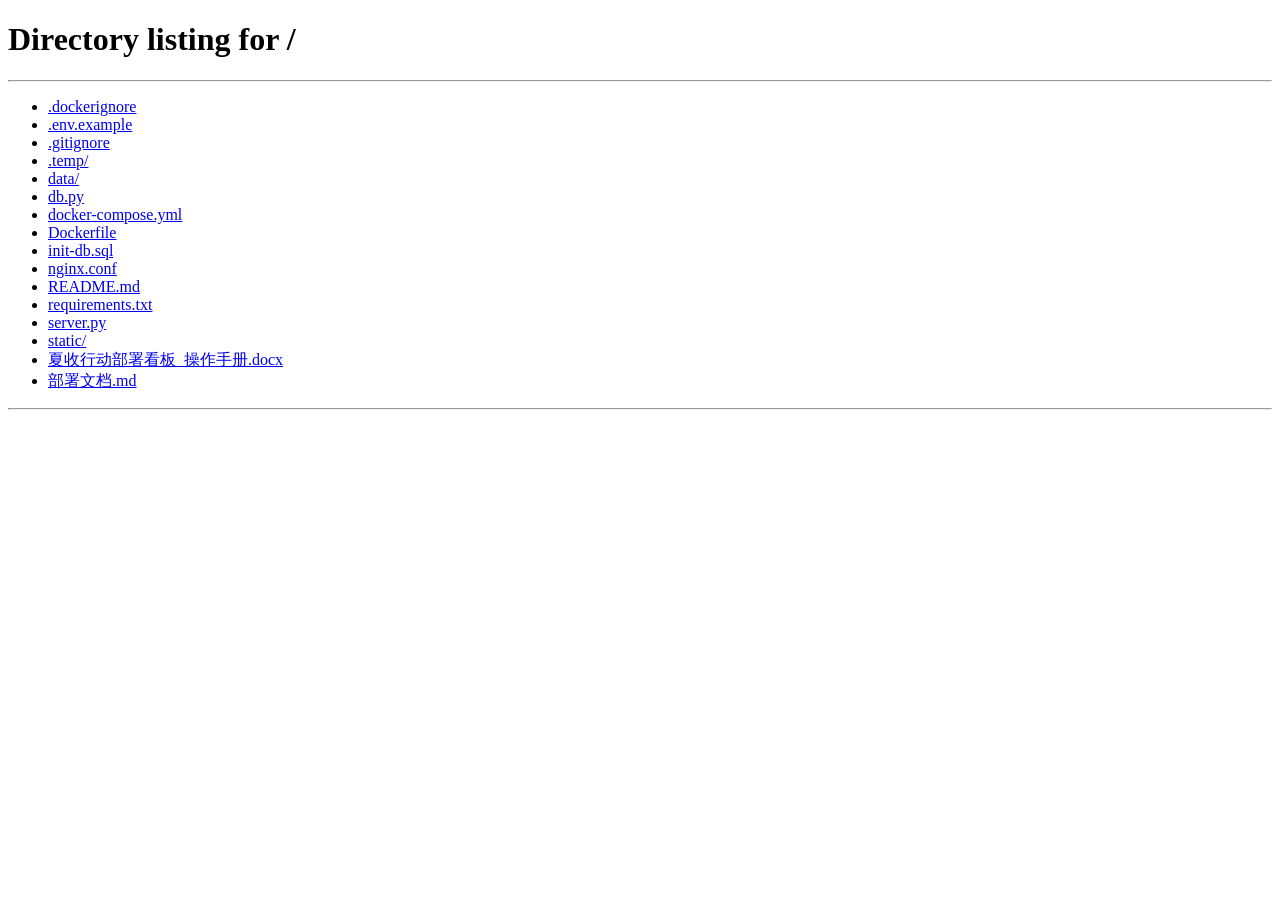
<file: static/admin.html>
<!DOCTYPE html>
<html lang="zh-CN">
<head>
<meta charset="UTF-8">
<meta name="viewport" content="width=device-width, initial-scale=1.0">
<title>管理后台 · 夏收行动标准化穿透部署</title>
<link rel="stylesheet" href="/static/css/admin.css">
<style>
.watermark-layer{position:fixed;top:0;left:0;width:100%;height:100%;pointer-events:none;z-index:9999;display:none;overflow:visible}
.watermark-layer .wm-item{position:absolute;font-size:20px;font-weight:700;color:rgba(255,255,255,.15);
  white-space:nowrap;transform:translate(-50%,-50%) rotate(-30deg);user-select:none;letter-spacing:2px;
  text-shadow:0 0 1px rgba(0,0,0,.5)}
.watermark-layer:empty{display:none!important}
</style>
</head>
<body>

<div class="admin-header">
  <h1>管理后台</h1>
  <span class="badge-admin">仅总经理</span>
  <div class="spacer"></div>
  <a class="back-btn" href="javascript:void(0)" id="backToBoard" onclick="backToBoard()">&#8592; 返回看板</a>
</div>

<div class="admin-layout">
  <nav class="admin-nav">
    <div class="nav-section-title">概览</div>
    <div class="nav-item active" data-tab="overview"><span class="nav-icon">O</span>数据概览</div>
    <div class="nav-section-title">管理</div>
    <div class="nav-item" data-tab="users"><span class="nav-icon">U</span>人员管理</div>
    <div class="nav-item" data-tab="access"><span class="nav-icon">A</span>权限分配</div>
    <div class="nav-item" data-tab="content"><span class="nav-icon">E</span>内容编辑</div>
    <div class="nav-item" data-tab="tools"><span class="nav-icon">T</span>辅助工具</div>
  </nav>
  <main class="admin-main">
    <section class="tab-panel active" id="tab-overview"></section>
    <section class="tab-panel" id="tab-users"></section>
    <section class="tab-panel" id="tab-access"></section>
    <section class="tab-panel" id="tab-content"></section>
    <section class="tab-panel" id="tab-tools"></section>
  </main>
</div>

<div class="admin-drawer-mask" id="drawerMask"></div>
<div class="admin-drawer" id="adminDrawer">
  <div class="drawer-header"><h3 id="drawerTitle"></h3><button class="drawer-close" onclick="closeDrawer()">&times;</button></div>
  <div class="drawer-body" id="drawerBody"></div>
  <div class="drawer-footer" id="drawerFooter"></div>
</div>

<div class="toast" id="toast"></div>

<!-- 确认弹窗 -->
<div class="modal-mask" id="confirmMask" style="display:none;position:fixed;inset:0;background:rgba(0,0,0,.5);z-index:3000;align-items:center;justify-content:center">
  <div style="background:var(--bg-card,#1a2332);border:1px solid var(--border-hover,#2a3f5c);border-radius:12px;padding:0;width:360px;max-width:90vw;box-shadow:0 8px 40px rgba(0,0,0,.5)">
    <div style="padding:18px 22px;font-size:16px;font-weight:700;color:#fff;border-bottom:1px solid var(--border-hover,#2a3f5c)" id="confirmTitle">确认操作</div>
    <div style="padding:22px;font-size:14px;color:var(--text-secondary,#a0b4cc);line-height:1.6" id="confirmMsg"></div>
    <div style="padding:0 22px 18px;display:flex;gap:10px;justify-content:flex-end">
      <button id="confirmNoBtn" style="padding:8px 22px;border-radius:6px;border:1px solid var(--border-hover,#2a3f5c);background:transparent;color:var(--text-secondary,#a0b4cc);cursor:pointer;font-size:13px" onclick="closeAdminConfirm()">取消</button>
      <button id="confirmYesBtn" style="padding:8px 22px;border-radius:6px;border:none;background:linear-gradient(135deg,#e74c3c,#c0392b);color:#fff;cursor:pointer;font-size:13px;font-weight:600" onclick="execAdminConfirm()">确认</button>
    </div>
  </div>
</div>

<!-- 输入弹窗 -->
<div class="modal-mask" id="promptMask" style="display:none;position:fixed;inset:0;background:rgba(0,0,0,.5);z-index:3000;align-items:center;justify-content:center">
  <div style="background:var(--bg-card,#1a2332);border:1px solid var(--border-hover,#2a3f5c);border-radius:12px;padding:0;width:360px;max-width:90vw;box-shadow:0 8px 40px rgba(0,0,0,.5)">
    <div style="padding:18px 22px;font-size:16px;font-weight:700;color:#fff;border-bottom:1px solid var(--border-hover,#2a3f5c)" id="promptTitle">请输入</div>
    <div style="padding:22px;font-size:14px;color:var(--text-secondary,#a0b4cc);line-height:1.6" id="promptMsg"></div>
    <div style="padding:0 22px 18px">
      <input type="text" id="promptInput" style="width:100%;background:rgba(0,0,0,.25);border:1px solid var(--border-hover,#2a3f5c);border-radius:6px;color:#fff;padding:10px 14px;font-size:14px;outline:none" onkeydown="if(event.key==='Enter')execAdminPrompt()">
    </div>
    <div style="padding:0 22px 18px;display:flex;gap:10px;justify-content:flex-end">
      <button style="padding:8px 22px;border-radius:6px;border:1px solid var(--border-hover,#2a3f5c);background:transparent;color:var(--text-secondary,#a0b4cc);cursor:pointer;font-size:13px" onclick="closeAdminPrompt()">取消</button>
      <button style="padding:8px 22px;border-radius:6px;border:none;background:linear-gradient(135deg,#2196f3,#1565c0);color:#fff;cursor:pointer;font-size:13px;font-weight:600" onclick="execAdminPrompt()">确认</button>
    </div>
  </div>
</div>

<!-- 水印层 -->
<div class="watermark-layer" id="watermarkLayer"></div>

<script src="/static/js/admin.js"></script>
</body>
</html>
</file>
<file: static/css/admin.css>
@import url('https://fonts.googleapis.com/css2?family=Noto+Sans+SC:wght@300;400;500;700;900&family=ZCOOL+XiaoWei&display=swap');

*{margin:0;padding:0;box-sizing:border-box}

:root{
  --bg-deep:#102a4a;
  --bg-dark:#1a3a6b;
  --bg-panel:#2256a0;
  --bg-card:rgba(45,90,150,.75);
  --bg-card-hover:rgba(60,115,190,.85);
  --bg-input:rgba(25,60,110,.9);

  --cyan:#a8d5ff;
  --cyan-dim:#7fb8e8;
  --cyan-glow:rgba(168,213,255,.18);
  --cyan-bg:rgba(168,213,255,.08);
  --blue:#6ba3d8;
  --blue-bright:#9cc8f0;
  --blue-glow:rgba(107,163,216,.18);
  --blue-bg:rgba(107,163,216,.08);
  --teal:#8eecd0;
  --teal-dim:#6cd4b0;
  --teal-glow:rgba(142,236,208,.15);
  --aurora:#c4b5e8;
  --aurora-glow:rgba(196,181,232,.15);

  --text-primary:#ffffff;
  --text-secondary:#e8eef5;
  --text-dim:#b8c8d8;
  --text-accent:#ffd980;

  --border:rgba(150,200,250,.25);
  --border-hover:rgba(180,220,255,.4);
  --border-active:rgba(200,235,255,.6);
  --divider:rgba(150,200,250,.12);

  --glow-sm:0 0 12px rgba(120,180,240,.12);
  --glow-md:0 0 24px rgba(120,180,240,.08);
  --shadow-panel:0 8px 32px rgba(0,8,30,.3);

  --radius:6px;
  --font-display:'ZCOOL XiaoWei','Noto Sans SC',serif;
  --font-body:'Noto Sans SC','Microsoft YaHei',sans-serif;
}

body{font-family:var(--font-body);background-color:var(--bg-deep);background-image:url('/static/background.png');
  background-size:cover;background-position:center center;background-repeat:no-repeat;background-attachment:fixed;
  color:var(--text-primary);line-height:1.6;overflow-x:hidden;-webkit-font-smoothing:antialiased}

body::before{content:'';position:fixed;inset:0;pointer-events:none;z-index:0;
  background:radial-gradient(ellipse at center,rgba(18,42,90,.82) 0%,rgba(18,42,90,.68) 35%,rgba(18,42,90,.5) 70%,rgba(18,42,90,.45) 100%)}
body::after{content:'';position:fixed;inset:0;pointer-events:none;z-index:0;
  background:linear-gradient(rgba(0,180,255,.035) 1px,transparent 1px),linear-gradient(90deg,rgba(0,180,255,.035) 1px,transparent 1px);
  background-size:60px 60px}
body>*{position:relative;z-index:1}

@keyframes fadeIn{from{opacity:0;transform:translateY(8px)}to{opacity:1;transform:translateY(0)}}
@keyframes scanline{0%{top:-2px}100%{top:100%}}

/* ==================== 顶部 ==================== */
.admin-header{background:linear-gradient(180deg,rgba(28,68,130,.98),rgba(22,56,110,.95));
  padding:14px 28px;display:flex;align-items:center;gap:16px;position:relative;overflow:hidden;
  flex-wrap:wrap;border-bottom:1px solid var(--border-hover);box-shadow:0 2px 20px rgba(0,0,0,.3)}
.admin-header::before{content:'';position:absolute;top:0;left:0;right:0;height:2px;
  background:linear-gradient(90deg,transparent 5%,var(--cyan) 25%,var(--blue-bright) 50%,var(--cyan) 75%,transparent 95%)}
.admin-header h1{font-family:var(--font-display);font-size:18px;color:var(--cyan);letter-spacing:4px;text-shadow:0 0 12px var(--cyan-glow)}
.admin-header .badge-admin{padding:3px 12px;font-size:10px;color:var(--aurora);
  border:1px solid rgba(124,92,252,.4);border-radius:3px;letter-spacing:2px;background:rgba(124,92,252,.08);white-space:nowrap}
.admin-header .spacer{flex:1;min-width:20px}
.admin-header .back-btn{padding:7px 18px;border:1px solid rgba(0,212,255,.2);border-radius:3px;
  background:transparent;color:var(--text-secondary);cursor:pointer;font-family:inherit;font-size:13px;
  transition:all .25s;letter-spacing:1px;text-decoration:none;white-space:nowrap}
.admin-header .back-btn:hover{border-color:var(--cyan);color:var(--cyan);box-shadow:var(--glow-sm)}

/* ==================== 布局 ==================== */
.admin-layout{display:grid;grid-template-columns:200px 1fr;min-height:calc(100vh - 54px)}
.admin-nav{background:linear-gradient(180deg,var(--bg-panel),var(--bg-dark));padding:20px 0;
  position:sticky;top:0;align-self:start;height:calc(100vh - 54px);overflow-y:auto;border-right:1px solid var(--border)}
.admin-nav::before{content:'';position:absolute;top:0;left:0;right:0;bottom:0;
  background:radial-gradient(ellipse at 50% 0%,rgba(0,212,255,.06),transparent 60%);pointer-events:none}

.nav-item{display:flex;align-items:center;gap:12px;padding:14px 24px;color:var(--text-dim);
  cursor:pointer;font-size:13px;letter-spacing:2px;transition:all .25s;border-left:3px solid transparent;position:relative}
.nav-item:hover{color:var(--text-secondary);background:rgba(0,212,255,.03)}
.nav-item.active{color:var(--cyan);background:linear-gradient(90deg,rgba(0,212,255,.08),transparent);
  border-left-color:var(--cyan);font-weight:700;text-shadow:0 0 8px var(--cyan-glow)}
.nav-item .nav-icon{font-size:14px;width:20px;text-align:center;font-family:var(--font-display);opacity:.7}
.nav-section-title{padding:18px 24px 8px;font-size:10px;color:var(--text-dim);letter-spacing:3px;
  border-top:1px solid var(--divider);margin-top:8px;text-transform:uppercase}
.nav-section-title:first-child{border-top:none;margin-top:0}

.admin-main{padding:24px 28px;overflow-y:auto}
.tab-panel{display:none}
.tab-panel.active{display:block;animation:fadeIn .3s}

/* ==================== 通用组件 ==================== */
.panel-title{font-size:16px;font-weight:700;color:var(--cyan);margin-bottom:18px;
  padding-left:14px;border-left:3px solid var(--cyan);letter-spacing:3px;display:flex;align-items:center;gap:12px;
  text-shadow:0 0 8px var(--cyan-glow);flex-wrap:wrap}
.panel-title .count{font-size:12px;color:var(--text-dim);font-weight:400;letter-spacing:1px}

.toolbar{display:flex;gap:12px;margin-bottom:18px;flex-wrap:wrap;align-items:center}
.search-box{flex:1;min-width:220px;position:relative}
.search-box input,.search-box select{width:100%;height:38px;border:1px solid var(--border);
  border-radius:var(--radius);padding:0 14px;font-size:13px;outline:none;
  background:var(--bg-input);color:var(--text-primary);font-family:inherit;transition:all .25s}
.search-box input:focus,.search-box select:focus{border-color:var(--cyan);
  box-shadow:0 0 0 3px var(--cyan-glow);background:rgba(0,212,255,.04)}
.search-box select option{background:var(--bg-dark);color:var(--text-primary)}
.search-box.with-icon input{padding-left:38px}
.search-box .icon{position:absolute;left:12px;top:50%;transform:translateY(-50%);color:var(--text-dim);font-size:14px;pointer-events:none}

.btn{padding:7px 16px;border:none;border-radius:var(--radius);font-size:12px;
  font-family:inherit;cursor:pointer;transition:all .25s;letter-spacing:1px;font-weight:700;
  display:inline-flex;align-items:center;gap:6px;white-space:nowrap}
.btn-primary{background:linear-gradient(135deg,var(--cyan-dim),var(--blue));color:#fff;text-shadow:0 1px 2px rgba(0,0,0,.3)}
.btn-primary:hover{box-shadow:0 0 16px var(--cyan-glow);filter:brightness(1.1);transform:translateY(-1px)}
.btn-ghost{background:transparent;color:var(--text-secondary);border:1px solid var(--border)}
.btn-ghost:hover{border-color:var(--cyan);color:var(--cyan);box-shadow:var(--glow-sm)}
.btn-danger{background:transparent;color:#ff4c6a;border:1px solid rgba(255,76,106,.3)}
.btn-danger:hover{background:rgba(255,76,106,.06);border-color:#ff4c6a}
.btn-sm{padding:4px 10px;font-size:11px}

/* 工具栏下拉框 */
.toolbar-select{height:38px;border:1px solid var(--border);border-radius:var(--radius);padding:0 12px;
  background:var(--bg-input);color:var(--text-primary);font-family:inherit;font-size:13px;outline:none;transition:all .25s}
.toolbar-select:focus{border-color:var(--cyan);box-shadow:0 0 0 3px var(--cyan-glow)}
.toolbar-select option{background:var(--bg-dark);color:var(--text-primary)}

/* 角色选择标签（替代optgroup选择器，避免浏览器白条） */
.role-tag{padding:5px 10px;border-radius:6px;font-size:13px;cursor:pointer;text-align:center;
  background:rgba(255,255,255,.05);border:1px solid var(--border);color:var(--text-primary);transition:all .2s}
.role-tag:hover{border-color:var(--cyan);background:rgba(0,212,255,.08)}
.role-tag.role-tag-selected{border-color:var(--cyan);background:rgba(0,212,255,.15);color:var(--cyan);font-weight:700}

/* 表格水平滚动容器（手机端） */
.table-scroll{overflow-x:auto;-webkit-overflow-scrolling:touch}
.table-scroll::-webkit-scrollbar{height:5px}
.table-scroll::-webkit-scrollbar-thumb{background:var(--border-hover);border-radius:3px}

.stat-grid{display:grid;grid-template-columns:repeat(auto-fill,minmax(200px,1fr));gap:14px;margin-bottom:24px}
.stat-card{background:var(--bg-card);border:1px solid var(--border);border-radius:var(--radius);padding:18px;
  box-shadow:var(--shadow-panel);position:relative;overflow:hidden}
.stat-card::before{content:'';position:absolute;top:0;left:0;right:0;height:2px;
  background:linear-gradient(90deg,var(--cyan),var(--blue));opacity:.6}
.stat-card .stat-label{font-size:11px;color:var(--text-dim);letter-spacing:2px;margin-bottom:8px}
.stat-card .stat-value{font-size:32px;font-weight:900;color:var(--cyan);font-family:var(--font-display);
  line-height:1;text-shadow:0 0 12px var(--cyan-glow)}
.stat-card .stat-sub{font-size:11px;color:var(--text-dim);margin-top:8px}

/* ==================== 表格 ==================== */
.data-table{width:100%;border-collapse:collapse;background:var(--bg-card);border-radius:var(--radius);
  overflow:hidden;box-shadow:var(--shadow-panel);font-size:12px}
.data-table thead{background:var(--bg-dark)}
.data-table th{padding:11px 14px;text-align:left;font-weight:700;color:var(--text-secondary);
  letter-spacing:1px;border-bottom:1px solid var(--border-hover);font-size:11px;white-space:nowrap}
.data-table td{padding:10px 14px;border-bottom:1px solid var(--divider);color:var(--text-primary)}
.data-table tbody tr{transition:background .15s}
.data-table tbody tr:hover{background:rgba(0,212,255,.04)}
.data-table tbody tr:last-child td{border-bottom:none}

.tag{display:inline-block;padding:2px 10px;border-radius:3px;font-size:10px;letter-spacing:1px;font-weight:700;white-space:nowrap}
.tag-public{background:rgba(0,212,255,.1);color:var(--cyan)}
.tag-business{background:rgba(0,255,200,.1);color:var(--teal)}
.tag-education{background:rgba(124,92,252,.1);color:var(--aurora)}
.tag-industry{background:rgba(255,170,0,.1);color:#ffaa00}
.tag-admin{background:linear-gradient(135deg,var(--cyan-dim),var(--blue));color:#fff}
.tag-active{background:rgba(0,255,200,.08);color:var(--teal)}
.tag-stopped{background:rgba(255,255,255,.05);color:var(--text-dim)}

/* ==================== 权限矩阵 ==================== */
.access-grid{overflow-x:auto;background:var(--bg-card);border-radius:var(--radius);
  box-shadow:var(--shadow-panel);padding:18px;border:1px solid var(--border)}
.access-matrix{border-collapse:collapse;width:100%;min-width:600px}
.access-matrix th,.access-matrix td{padding:10px 8px;text-align:center;border:1px solid var(--divider);font-size:12px}
.access-matrix th{background:var(--bg-dark);color:var(--text-secondary);font-weight:700;letter-spacing:1px;font-size:11px}
.access-matrix th.row-h{background:transparent;text-align:right;padding-right:14px;border-left:none}
.access-matrix td.cell{cursor:pointer;transition:all .2s;user-select:none}
.access-matrix td.cell:hover{background:rgba(0,212,255,.06)}
.access-matrix td.cell.checked{background:linear-gradient(135deg,rgba(0,212,255,.15),rgba(46,125,255,.1));
  color:var(--cyan);font-weight:900;font-size:16px;box-shadow:inset 0 0 12px var(--cyan-glow)}
.access-matrix td.cell.checked::after{content:'\2713'}

/* ==================== 抽屉（编辑面板） ==================== */
.admin-drawer{position:fixed;top:0;right:-560px;width:540px;height:100vh;
  background:linear-gradient(180deg,var(--bg-panel),var(--bg-dark));
  box-shadow:-8px 0 40px rgba(0,0,0,.3),0 0 20px var(--cyan-glow);z-index:1000;
  transition:right .3s ease;display:flex;flex-direction:column;border-left:2px solid var(--cyan-dim)}
.admin-drawer.show{right:0}
.admin-drawer.large{width:700px;right:-720px}
.admin-drawer.large.show{right:0}
.admin-drawer .drawer-header{padding:18px 24px;
  background:linear-gradient(180deg,rgba(28,68,130,.98),rgba(22,56,110,.95));
  border-bottom:1px solid var(--border);display:flex;align-items:center;justify-content:space-between;flex-shrink:0}
.admin-drawer .drawer-header h3{font-family:var(--font-display);font-size:15px;color:var(--cyan);letter-spacing:3px}
.admin-drawer .drawer-close{width:28px;height:28px;border:1px solid var(--border);background:transparent;
  font-size:18px;color:var(--text-dim);cursor:pointer;line-height:1;border-radius:3px;transition:all .2s}
.admin-drawer .drawer-close:hover{border-color:var(--cyan);color:var(--cyan);box-shadow:var(--glow-sm)}
.admin-drawer .drawer-body{padding:22px 24px;overflow-y:auto;flex:1}
.admin-drawer .drawer-footer{padding:14px 24px;border-top:1px solid var(--border);display:flex;justify-content:flex-end;gap:10px;flex-shrink:0}

.admin-drawer-mask{position:fixed;inset:0;background:rgba(10,20,50,.3);z-index:999;display:none;transition:opacity .3s}
.admin-drawer-mask.show{display:block}

.form-grid{display:grid;grid-template-columns:1fr 1fr;gap:14px}
.form-grid .full{grid-column:1/-1}
.form-field{margin-bottom:12px}
.form-field label{display:block;font-size:11px;font-weight:700;color:var(--text-secondary);margin-bottom:5px;letter-spacing:1px}
.form-field label .hint{color:var(--text-dim);font-weight:400;font-size:10px;margin-left:6px}
.form-field input,.form-field select,.form-field textarea{width:100%;border:1px solid var(--border);
  border-radius:var(--radius);padding:8px 12px;font-size:13px;outline:none;
  background:var(--bg-input);color:var(--text-primary);font-family:inherit;transition:all .2s}
.form-field input:focus,.form-field select:focus,.form-field textarea:focus{border-color:var(--cyan);
  box-shadow:0 0 0 3px var(--cyan-glow);background:rgba(0,212,255,.04)}
.form-field select option{background:var(--bg-dark);color:var(--text-primary)}
.form-field textarea{resize:vertical;min-height:64px;line-height:1.5}
.form-field .checkbox-row{display:flex;align-items:center;gap:8px;height:36px}
.form-field .checkbox-row input{width:auto;accent-color:var(--cyan)}

.toast{position:fixed;top:24px;left:50%;transform:translateX(-50%) translateY(-100px);
  background:linear-gradient(135deg,var(--bg-panel),var(--bg-dark));
  color:var(--text-primary);padding:12px 28px;border-radius:var(--radius);font-size:13px;
  letter-spacing:1px;z-index:2000;border:1px solid var(--border-hover);
  box-shadow:0 8px 24px rgba(0,0,0,.25),0 0 16px var(--cyan-glow);transition:transform .3s}
.toast.show{transform:translateX(-50%) translateY(0)}
.toast.error{border-color:rgba(255,76,106,.4);box-shadow:0 8px 24px rgba(0,0,0,.3),0 0 20px rgba(255,76,106,.15)}
.toast.success{border-color:rgba(0,255,200,.4);box-shadow:0 8px 24px rgba(0,0,0,.3),0 0 20px var(--teal-glow)}

.empty{text-align:center;padding:48px 20px;color:var(--text-dim);font-size:13px;letter-spacing:2px}
.loading{text-align:center;padding:40px;color:var(--text-dim);font-size:12px}

/* ====== 辅助工具管理 ====== */
.panel-subtitle{font-size:12px;font-weight:700;color:var(--cyan);letter-spacing:2px;margin-bottom:10px;padding-bottom:6px;border-bottom:1px solid var(--border)}
.tools-module-list{display:flex;flex-direction:column;gap:12px}
.tools-module-card{background:var(--bg-panel);border:1px solid var(--border);border-radius:var(--radius);padding:16px 18px;transition:all .2s}
.tools-module-card:hover{border-color:var(--border-hover);box-shadow:var(--glow-sm)}
.tools-module-head{display:flex;justify-content:space-between;align-items:center;gap:12px;flex-wrap:wrap}
.tools-module-name{font-size:15px;font-weight:700;color:var(--text-primary);letter-spacing:1px}
.tools-module-desc{display:block;font-size:12px;color:var(--text-dim);margin-top:4px;font-weight:400}
.tools-module-actions{display:flex;gap:6px;flex-wrap:wrap}
.tools-tool-list{display:flex;flex-direction:column;gap:8px}
.tools-tool-row{display:flex;justify-content:space-between;align-items:center;gap:12px;padding:12px 14px;background:var(--bg-input);border:1px solid var(--border);border-radius:var(--radius)}
.tools-tool-name{font-size:13px;font-weight:600;color:var(--text-primary)}
.tools-tool-desc{font-size:12px;color:var(--text-secondary);margin-top:4px;line-height:1.5}
.tools-tool-meta{font-size:11px;color:var(--text-dim);margin-top:3px}
.tools-tool-actions{display:flex;gap:6px;flex-shrink:0}
.access-check-list{max-height:320px;overflow-y:auto;border:1px solid var(--border);border-radius:var(--radius);padding:10px;display:flex;flex-direction:column;gap:6px}
.access-check{display:flex;align-items:center;gap:8px;font-size:13px;color:var(--text-primary);padding:5px 8px;border-radius:4px;cursor:pointer;transition:background .15s}
.access-check:hover{background:rgba(0,212,255,.06)}
.access-check input{width:auto;accent-color:var(--cyan)}
.access-check-sub{font-size:11px;color:var(--text-dim);margin-left:auto}
.access-search-box{width:100%;background:var(--bg-input);border:1px solid var(--border);border-radius:var(--radius);
  padding:7px 12px;font-size:13px;color:var(--text-primary);outline:none;font-family:inherit;margin-bottom:8px;transition:all .2s}
.access-search-box:focus{border-color:var(--cyan);box-shadow:0 0 0 3px var(--cyan-glow)}

/* 工具图标上传 */
.tool-icon-uploader{display:flex;align-items:center;gap:6px}
.tool-icon-box{width:56px;height:56px;border:1px dashed var(--border);border-radius:var(--radius);
  display:flex;align-items:center;justify-content:center;overflow:hidden;background:var(--bg-input);flex-shrink:0}
.tool-icon-preview{width:100%;height:100%;object-fit:contain}
.tool-icon-placeholder{font-size:12px;color:var(--text-dim)}
.tool-icon-uploading{font-size:11px;color:var(--cyan)}

/* ==================== 响应式（手机适配） ==================== */

/* 平板 */
@media(max-width:1024px){
  .admin-layout{grid-template-columns:180px 1fr}
  .admin-main{padding:20px}
}

/* 大手机 */
@media(max-width:768px){
  .admin-layout{grid-template-columns:1fr}
  .admin-nav{display:flex;height:auto;position:relative;overflow-x:auto;padding:8px;
    border-right:none;border-bottom:1px solid var(--border)}
  .nav-item{padding:10px 16px;border-left:none;border-bottom:3px solid transparent;white-space:nowrap}
  .nav-item.active{border-left:none;border-bottom-color:var(--cyan)}
  .nav-section-title{display:none}
  .admin-main{padding:16px}

  .toolbar{flex-direction:column;align-items:stretch}
  .search-box{min-width:0}
  .btn{width:100%;justify-content:center}

  .form-grid{grid-template-columns:1fr}
  .stat-grid{grid-template-columns:repeat(2,1fr);gap:10px}
  .stat-card{padding:14px}
  .stat-card .stat-value{font-size:26px}

  .admin-drawer,.admin-drawer.large{width:100%;right:-100%}
  .admin-drawer.show,.admin-drawer.large.show{right:0}

  /* 表格水平滚动 */
  .data-table{font-size:11px}
  .data-table th,.data-table td{padding:8px 10px}

  .admin-header{padding:12px 16px;gap:8px}
  .admin-header h1{font-size:16px;letter-spacing:2px}
}

/* 手机竖屏 */
@media(max-width:480px){
  .admin-header h1{font-size:14px}
  .admin-header .badge-admin{font-size:9px;padding:2px 8px}
  .stat-grid{grid-template-columns:1fr}
  .panel-title{font-size:14px;letter-spacing:2px}
}
</file>
